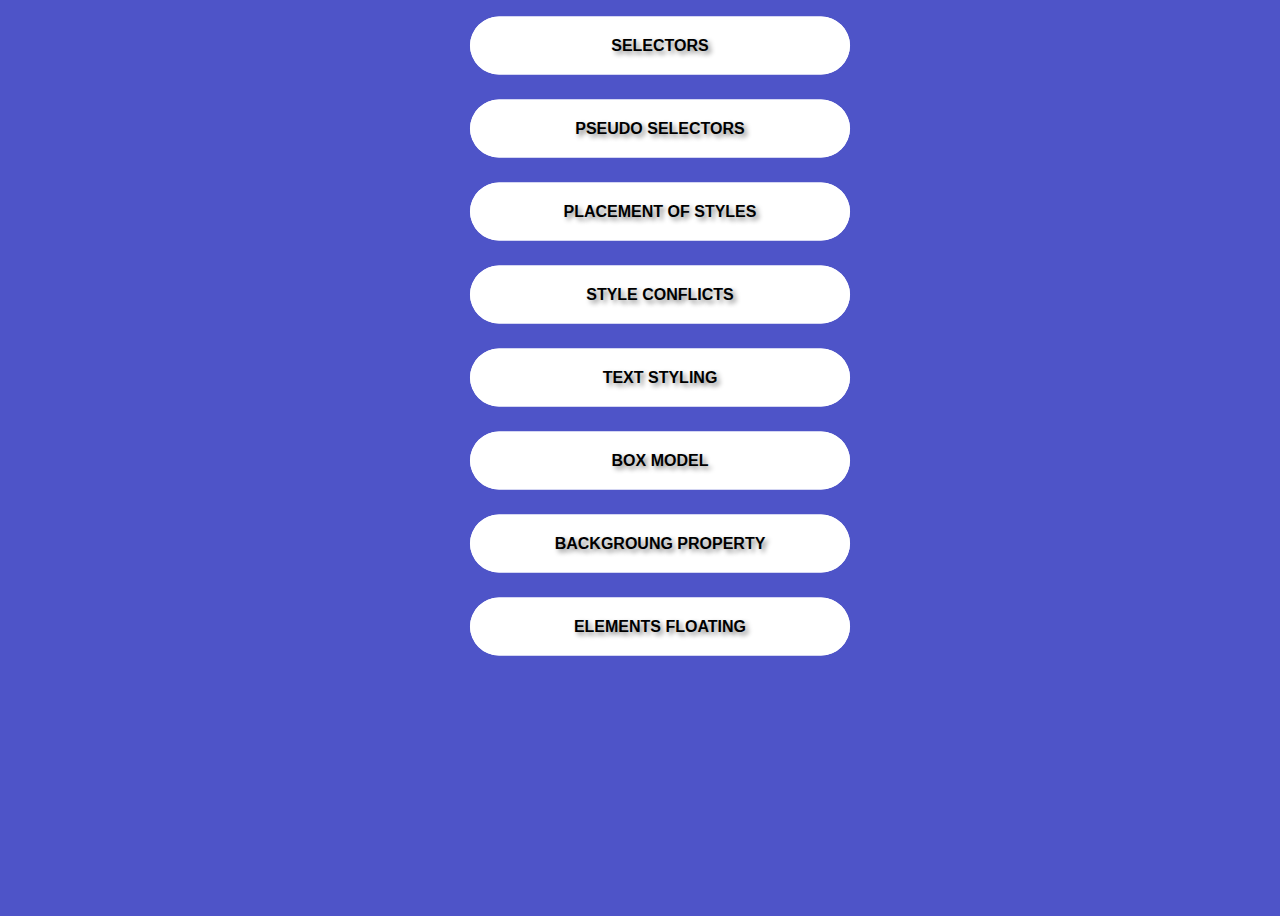
<file: cssbasics/index.html>
<!DOCTYPE html>
<html>
<head>
	<meta charset="utf-8">
	<title>Front end expirements</title>
	<link rel="stylesheet" type="text/css" href="css/startpage.css">
</head>
<body>
	<div class="area" >
    	<ul class="circles">
        	<li></li>
            <li></li>
            <li></li>
            <li></li>
            <li></li>
            <li></li>
            <li></li>
            <li></li>
            <li></li>
            <li></li>
        </ul>
    </div >

	<div class="box">
	<header class="header">CSS learning</header>
	<ul>
		<li><a href="selectors.html" class="btn btn-white btn-animation-1">Selectors</a></li>
		<li><a href="pseudoselectors.html" class="btn btn-white btn-animation-1">Pseudo selectors</a></li>
		<li><a href="stylesplace.html" class="btn btn-white btn-animation-1">Placement of styles</a></li>
		<li><a href="conflicts.html" class="btn btn-white btn-animation-1">Style conflicts</a></li>
		<li><a href="textstyling.html" class="btn btn-white btn-animation-1">Text styling</a></li>
		<li><a href="boxmodel.html" class="btn btn-white btn-animation-1">Box model</a></li>
		<li><a href="back.html" class="btn btn-white btn-animation-1">Backgroung property</a></li>
		<li><a href="float.html" class="btn btn-white btn-animation-1">Elements floating</a></li>
	</ul>
	</div>
</body>
</html>
</file>
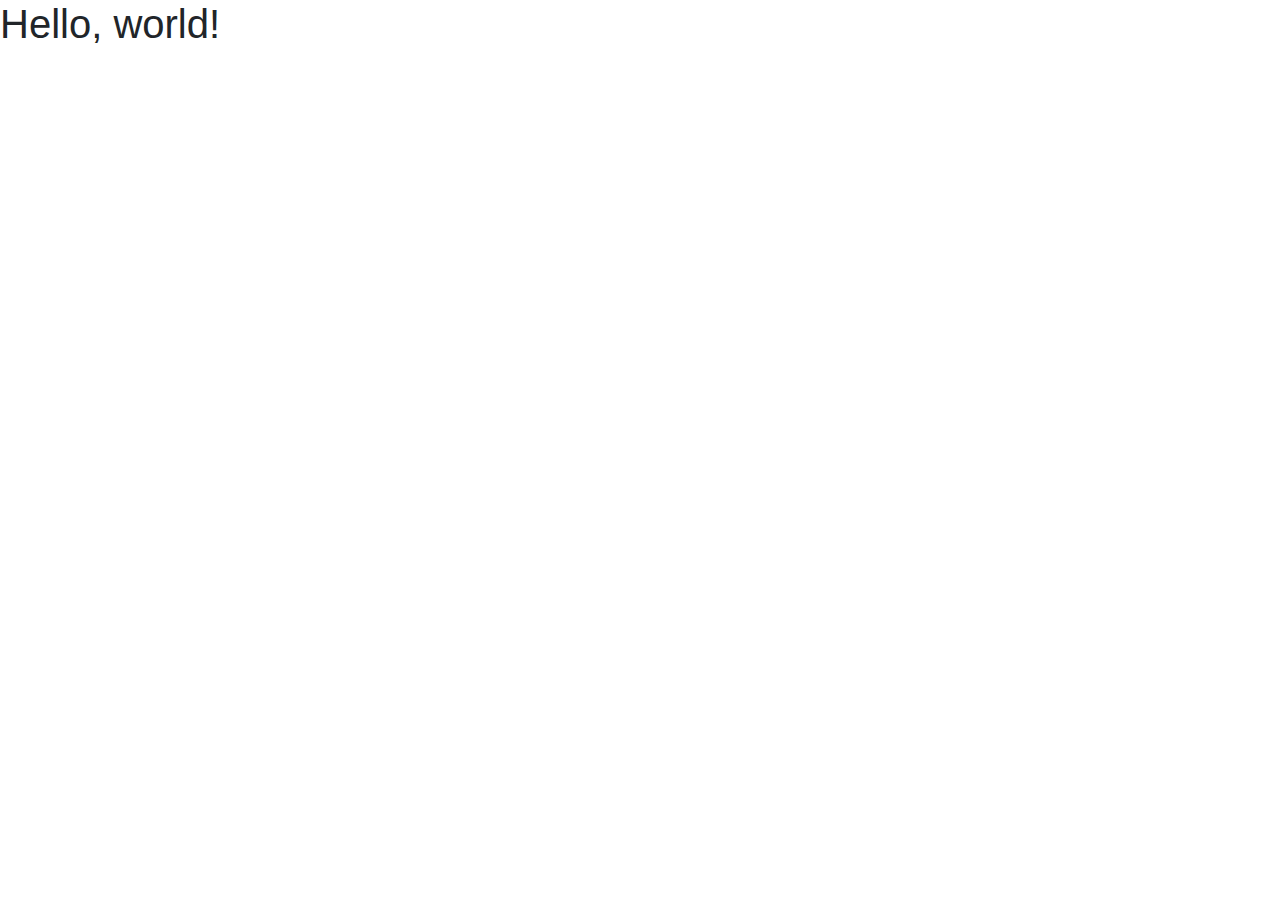
<file: project/index.html>
<!doctype html>
<html lang="en">
  <head>
    <!-- Required meta tags -->
    <meta charset="utf-8">
    <meta name="viewport" content="width=device-width, initial-scale=1, shrink-to-fit=no">

    <!-- Bootstrap CSS -->
    <link rel="stylesheet" href="https://stackpath.bootstrapcdn.com/bootstrap/4.5.2/css/bootstrap.min.css" integrity="sha384-JcKb8q3iqJ61gNV9KGb8thSsNjpSL0n8PARn9HuZOnIxN0hoP+VmmDGMN5t9UJ0Z" crossorigin="anonymous">

    <title>Hello, world!</title>
  </head>
  <body>
    <h1>Hello, world!</h1>

    <!-- Optional JavaScript -->
    <!-- jQuery first, then Popper.js, then Bootstrap JS -->
    <script src="https://code.jquery.com/jquery-3.5.1.slim.min.js" integrity="sha384-DfXdz2htPH0lsSSs5nCTpuj/zy4C+OGpamoFVy38MVBnE+IbbVYUew+OrCXaRkfj" crossorigin="anonymous"></script>
    <script src="https://cdn.jsdelivr.net/npm/popper.js@1.16.1/dist/umd/popper.min.js" integrity="sha384-9/reFTGAW83EW2RDu2S0VKaIzap3H66lZH81PoYlFhbGU+6BZp6G7niu735Sk7lN" crossorigin="anonymous"></script>
    <script src="https://stackpath.bootstrapcdn.com/bootstrap/4.5.2/js/bootstrap.min.js" integrity="sha384-B4gt1jrGC7Jh4AgTPSdUtOBvfO8shuf57BaghqFfPlYxofvL8/KUEfYiJOMMV+rV" crossorigin="anonymous"></script>
  </body>
</html>
</file>
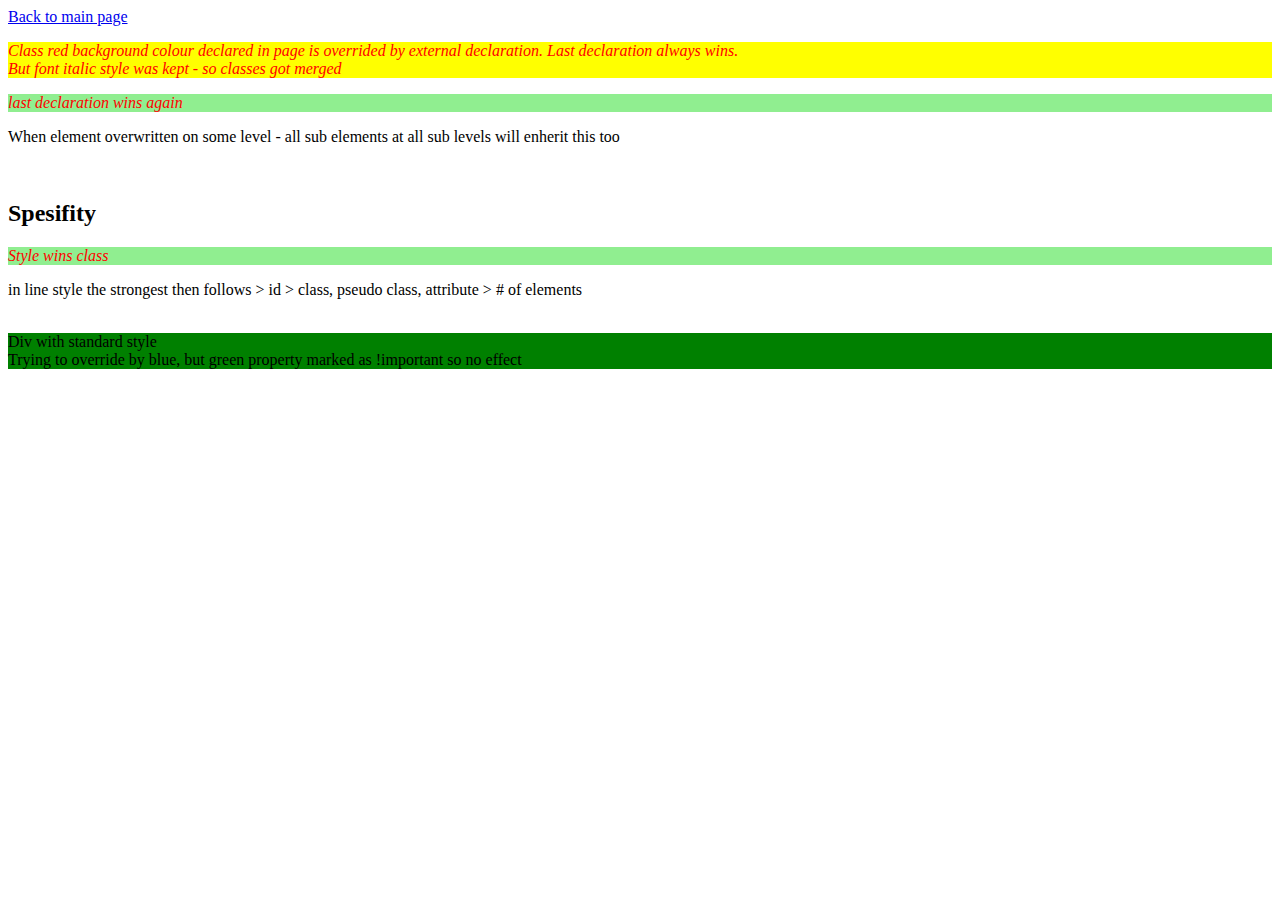
<file: conflicts.html>
<!DOCTYPE html>
<html>
<head>
	<meta charset="utf-8">
	<title>Style conflicts</title>
	<style type="text/css">
		.red {
			background-color: red;
			font-style: italic;
		}
	section {
		background-color: green !important;
	}
	</style>
	<link rel="stylesheet" type="text/css" href="css/style.css">

</head>
<body>
	<nav><a href="index.html">Back to main page</a></nav>
	<p class="red">Class red background colour declared in page is overrided by external declaration. Last declaration always wins. <br>But font italic style was kept - so classes got merged </p>
	<p class="red" style="background-color: lightgreen;">last declaration wins again</p>
	<p>When element overwritten on some level - all sub elements at all sub levels will enherit this too</p>
	<br>
	<h2>Spesifity</h2>
	<p style="background-color: lightgreen;" class="red">Style wins class</p>
	<p>in line style the strongest then follows > id > class, pseudo class, attribute > # of elements</p>
	<br>
	<section>Div with standard style</section>
	<section style="background-color: blue">Trying to override by blue, but green property marked as !important so no effect</section>

</body>
</html>
</file>
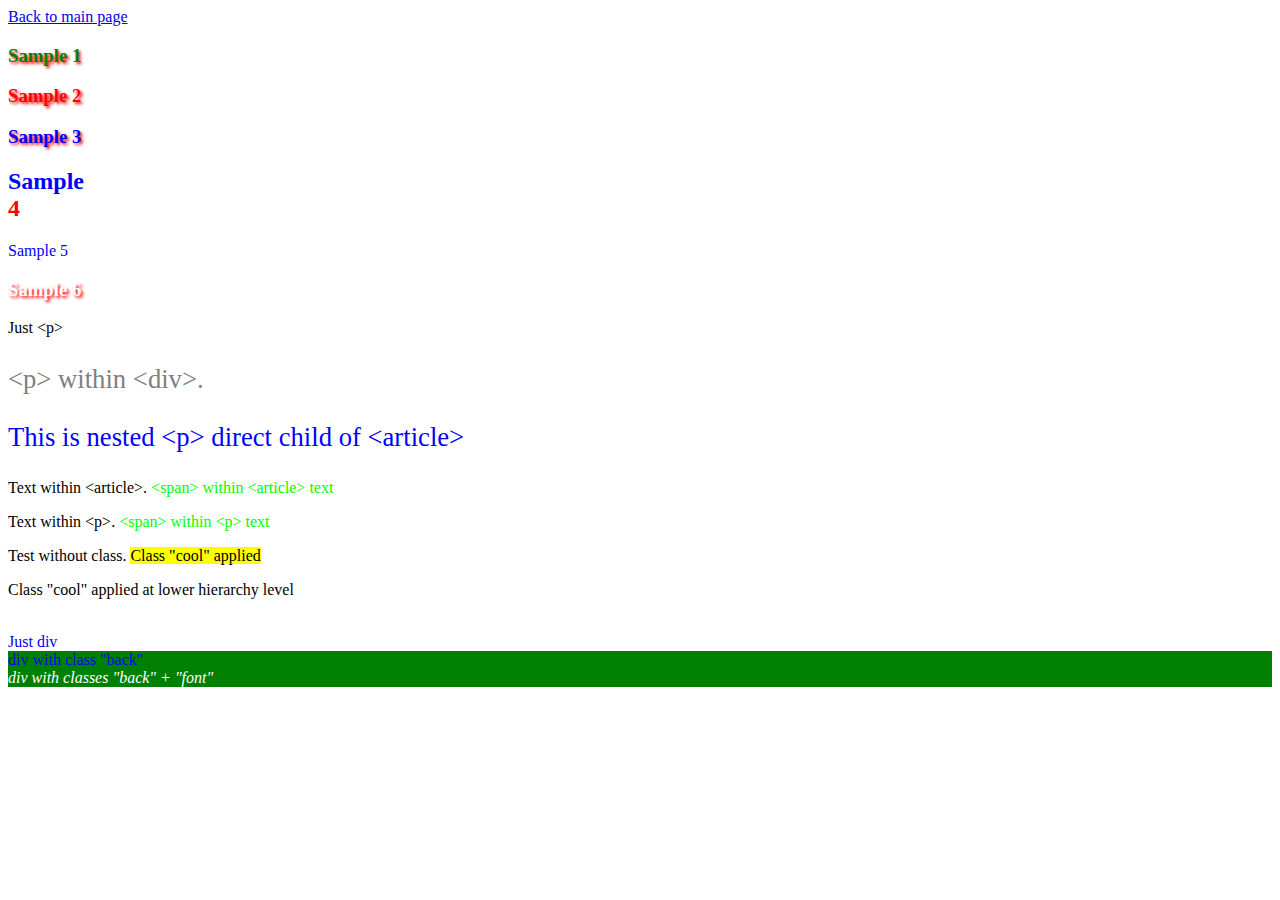
<file: selectors.html>
<!DOCTYPE html>
<html>
<head>
	<meta charset="utf-8">
	<title>Selectors</title>
	<style type="text/css">
		h3 {
			color: green;
			text-shadow: 2px 2px 3px red; 
		}

		.header {
			color: red;
		}

		div, h2, #header {
			color: blue;
		}

		h3.white {
			color: white;
		}

		/*p direct child only of div*/
		div > p {
			color: gray;
		}

		/*applied to p at all hierarchy levels of div*/
		div p {
			font-size: 20pt;
		}

		/*will apply to <span> only within any element with reference to "par1" class at any hierarchy level*/
		.par1 span {
			color: lime;
		}

		/*any element with class "cool" and direct child of <p>*/
		p > .cool {
			background: yellow;
		}

		div.back {
			background: green;
		}

		div.font {
			color: white;
		}

		/*if any element has both classes applied - this will apply additionaly*/		
		.back.font {
			font-style: italic;
		}
	</style>
</head>
<body>
	<nav><a href="index.html">Back to main page</a></nav>
	<h3>Sample 1</h3>
	<h3 class="header">Sample 2</h3>
	<h3 id="header">Sample 3</h3>
	<h2>Sample <div = class="header">4</div></h2>
	<div>Sample 5</div>
	<h3 class="white">Sample 6</h3>
	<p>Just &ltp&gt</p>
	<div><p>&ltp&gt within &ltdiv&gt. <article><p>This is nested &ltp&gt direct child of &ltarticle&gt</p></article></p></div>
	<article class="par1">Text within &ltarticle&gt. <span>&ltspan&gt within &ltarticle&gt text</span></article>
	<p class="par1">Text  within &ltp&gt. <span>&ltspan&gt within &ltp&gt text</span></p>
	<p><span>Test without class. </span><span class="cool">Class "cool" applied</span><article><span class="cool">Class "cool" applied at lower hierarchy level</span></article></p>
	<br>
	<div>Just div</div>
	<div class="back">div with class "back"</div>
	<div class="back font">div with classes "back" + "font"</div>
</body>
</html>
</file>
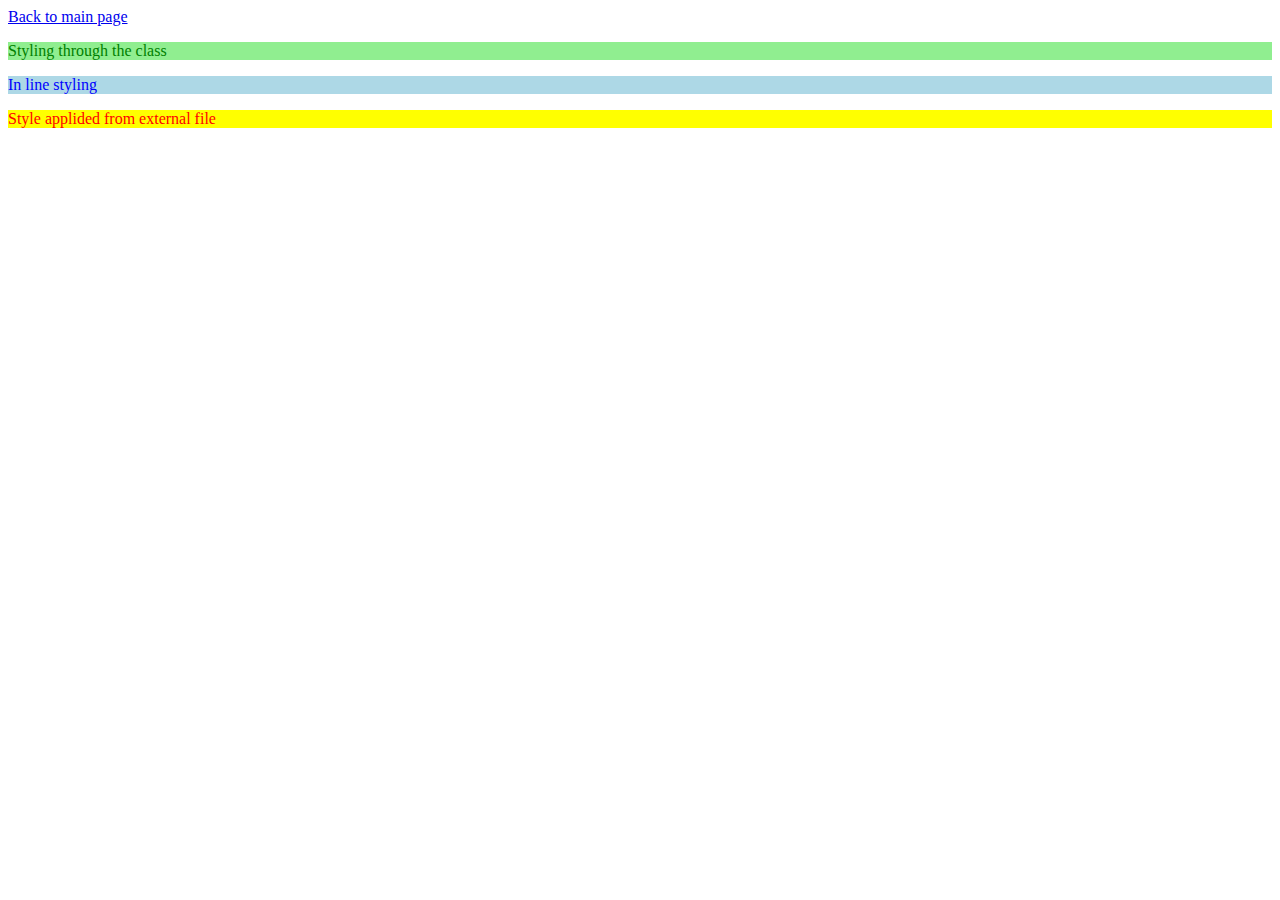
<file: stylesplace.html>
<!DOCTYPE html>
<html>
<head>
	<meta charset="utf-8">
	<title>Placement of styles</title>
	<link rel="stylesheet" type="text/css" href="css/style.css">
	<style type="text/css">
		
		.green {
			color: green;
			background-color: lightgreen;
		}
	</style>
</head>
<body>
	<nav><a href="index.html">Back to main page</a></nav>
	<p class="green">Styling through the class</p>
	<p style="color: blue; background-color: lightblue;">In line styling</p>
	<p class="red">Style applided from external file</p>
</body>
</html>
</file>
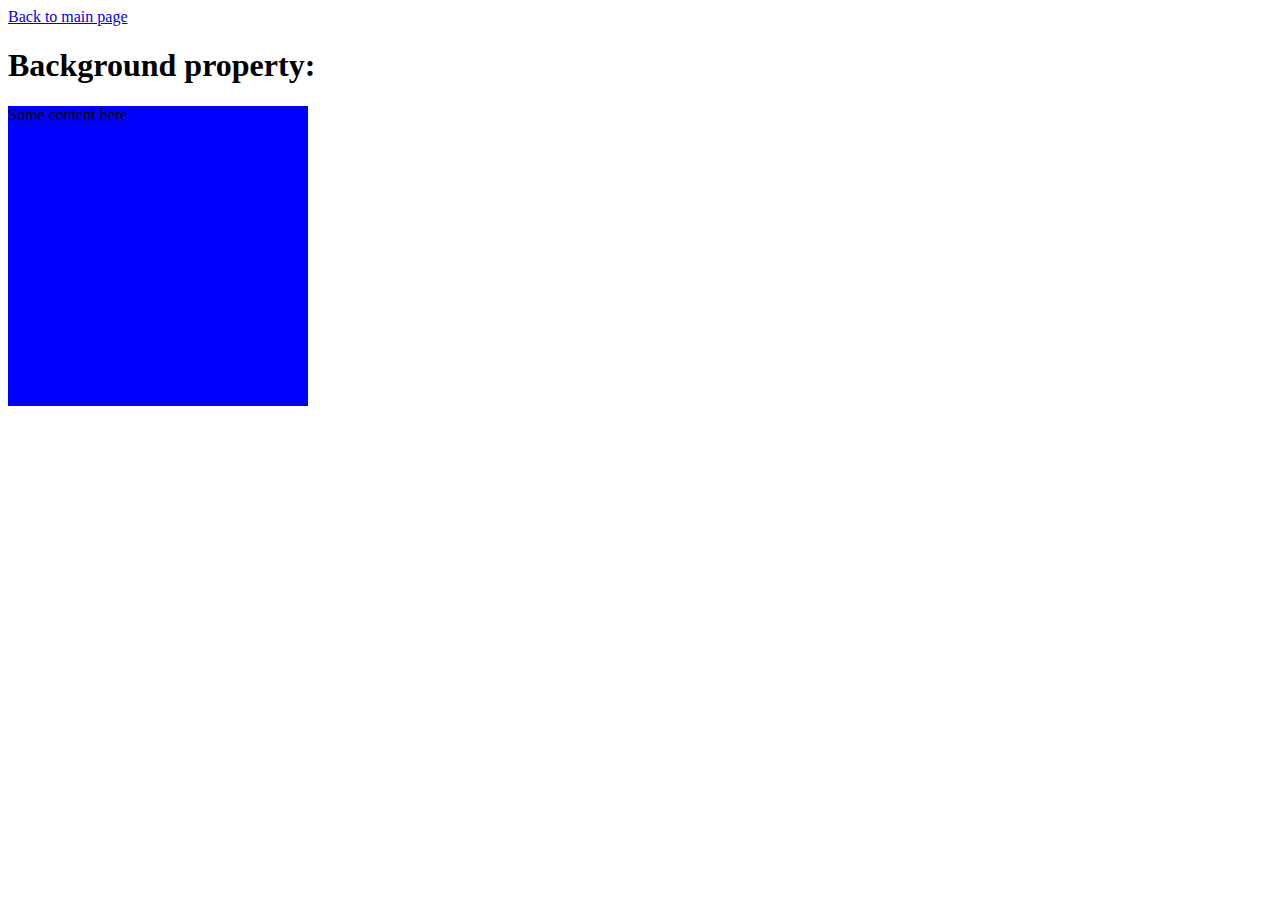
<file: cssbasics/back.html>
<!DOCTYPE html>
<html>
<head>
	<meta charset="utf-8">
	<title>Backgroung property</title>
	<style type="text/css">
		.bg {
			background-color: blue;
			width: 300px;
			height: 300px;
			background-image: url("https://c0.wallpaperflare.com/preview/715/840/885/kitten-pussy-cat-kittens.jpg");
			background-repeat: no-repeat;
			background-position: center;
		}
	</style>

</head>
<body>
	<nav><a href="index.html">Back to main page</a></nav>

	<h1>Background property:</h1>
	<div class="bg">Some content here</div>


</body>
</html>
</file>
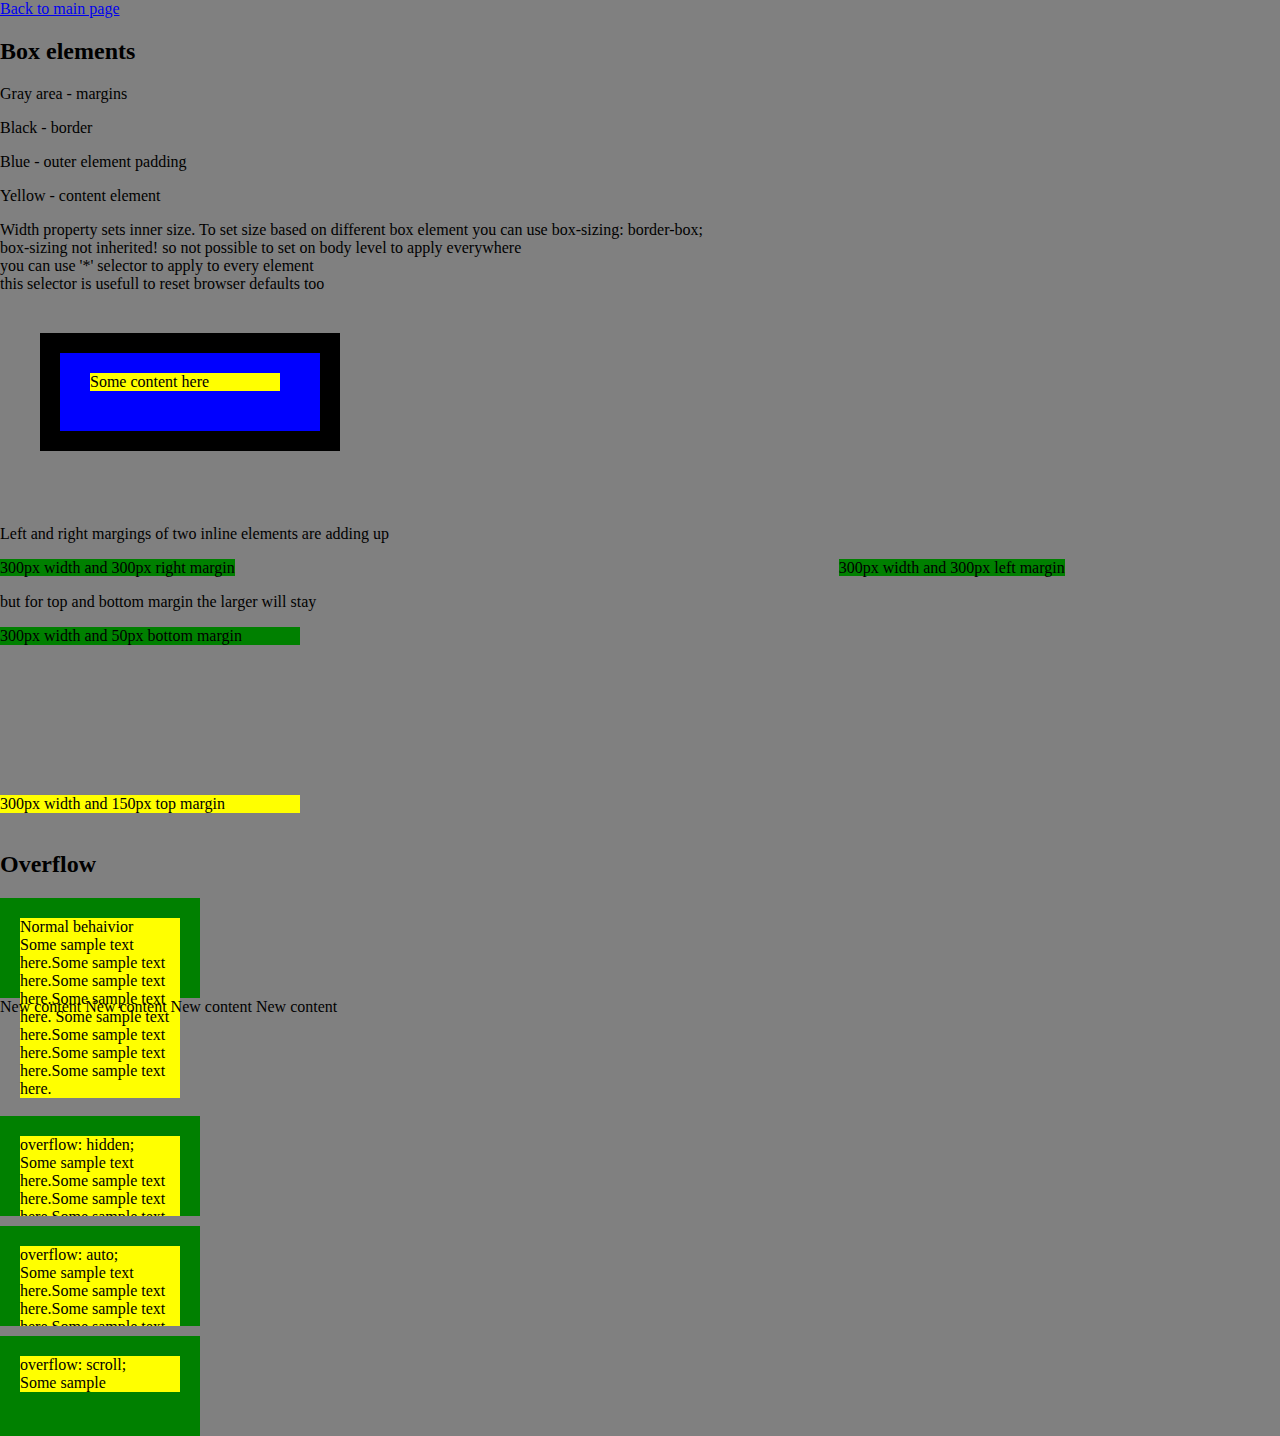
<file: cssbasics/boxmodel.html>
<!DOCTYPE html>
<html>
<head>
	<meta charset="utf-8">
	<title>Box model</title>
	<style type="text/css">
		* {
			box-sizing: border-box;			
		}
		body {
			background-color: gray;
			margin: 0px;
			padding: 0px;
		}
		.box {
			background-color: blue;
			margin: 40px;
			/*order is: top > right > bottom > left*/
			padding: 20px 40px 40px 30px;
			border: 20px solid black;
			width: 300px;
		}
		.content {
			background-color: yellow;
		}
		.box1 {
			height: 100px;
			width: 200px;
			padding: 20px;
			background-color: green;
		}
		.content1 {
			background-color: yellow;
		}
	</style>

</head>
<body>
	<nav><a href="index.html">Back to main page</a></nav>
	<h2>Box elements</h2>
	<p>Gray area - margins</p>
	<p>Black - border</p>
	<p>Blue - outer element padding</p>
	<p>Yellow - content element</p> 
	<p>Width property sets inner size. To set size based on different box element you can use box-sizing: border-box;<br>
	box-sizing not inherited! so not possible to set on body level to apply everywhere <br>
	you can use '*' selector to apply to every element<br>
	this selector is usefull to reset browser defaults too</p>
	<div class="box">
		<div class="content">Some content here</div>
	</div>

	<br>
	<p>Left and right margings of two inline elements are adding up</p>
	<div>
		<span style="margin-right: 300px; background-color: green; width: 300px;">300px width and 300px right margin</span>
		<span style="margin-left: 300px; background-color: green; width: 300px;">300px width and 300px left margin</span>
	</div>

	<p>but for top and bottom margin the larger will stay</p>
	<div>
		<div style="margin-bottom: 50px; background-color: green; width: 300px;">300px width and 50px bottom margin</div>
		<div style="margin-top: 150px; background-color: yellow; width: 300px;">300px width and 150px top margin</div>
	</div>

	<br>
	<h2>Overflow</h2>
	<div class="box1">
		<div class="content1">
			Normal behaivior<br> Some sample text here.Some sample text here.Some sample text here.Some sample text here.
			Some sample text here.Some sample text here.Some sample text here.Some sample text here.
		</div>
	</div>
	<div>
		New content New content New content New content
	</div>

	<div class="box1" style="margin-top: 100px; overflow: hidden;">
		<div class="content1">
			overflow: hidden;<br> Some sample text here.Some sample text here.Some sample text here.Some sample text here.
			Some sample text here.Some sample text here.Some sample text here.Some sample text here.
		</div>
	</div>
	<div class="box1" style="margin-top: 10px; overflow: auto;">
		<div class="content1">
			overflow: auto;<br> Some sample text here.Some sample text here.Some sample text here.Some sample text here.
			Some sample text here.Some sample text here.Some sample text here.Some sample text here.
		</div>
	</div>	

	<div class="box1" style="margin-top: 10px; overflow: scroll;">
		<div class="content1">
			overflow: scroll;<br> Some sample
		</div>
	</div>
</body>
</html>
</file>
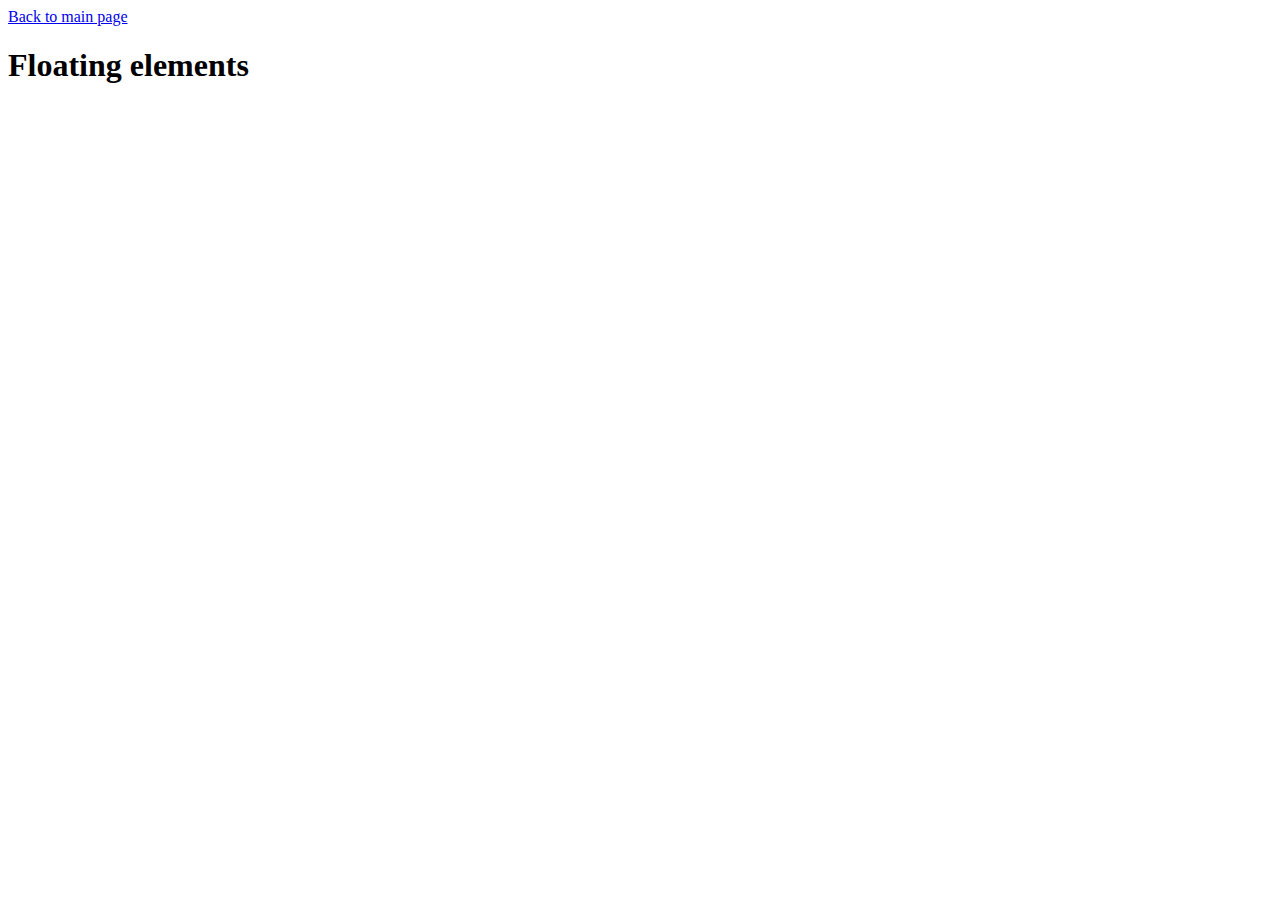
<file: cssbasics/float.html>
<!DOCTYPE html>
<html>
<head>
	<meta charset="utf-8">
	<title>Elements floating</title>
	<style type="text/css">

	</style>

</head>
<body>
	<nav><a href="index.html">Back to main page</a></nav>

	<h1>Floating elements</h1>


</body>
</html>
</file>
<file: cssbasics/css/startpage.css>
body{
  background:#4e54c8;
  text-align:center;
  box-sizing:border-box;
  font-family:"Lato",Sans-serif;
  font-weight: bolder;

/*   position:relative; */
}

.header {
  font-size: 25pt;
  font-weight: bolder;
  text-align: center;
  color: white;
  margin-bottom: 45px;
  text-shadow: 4px 4px 15px;
    animation: reveal 3000ms ease-in-out forwards 200ms,
             glow 2500ms linear infinite 2000ms;

  @keyframes reveal {
    80%{
      letter-spacing: 8px;
    }
    100% {
      background-size: 300% 300%;
    }
  }


  @keyframes glow {
    40% {
      text-shadow: 0 0 8px #fff;
    }
  }
}

li {
  list-style: none;
}


.box{
  position:absolute;
  top:35%;
  left:50%;
  transform : translate(-50% ,-50%);
}

.btn:link,
.btn:visited{
  text-decoration: none;
  text-transform:uppercase;
  text-shadow: 3px 3px 5px gray;
  position:relative;
  top:0;
  left:0;
  padding:20px 40px;
  border-radius:100px;
  display:inline-block;
  transition: all .5s;
  margin-bottom: 25px;
  width: 300px;
}

.btn-white{
  background:#fff;
  color:#000;
}

.btn:hover{
   box-shadow:0px 10px 10px rgba(0,0,0,0.2);
   transform : translateY(-3px);
}

.btn:active{
  box-shadow:0px 5px 10px rgba(0,0,0,0.2)
  transform:translateY(-1px);
}

.btn-bottom-animation-1{
  animation:comeFromBottom 1s ease-out .8s;
}

.btn::after{
  content:"";
  text-decoration: none;
  text-transform:uppercase;
  position:absolute;
  width:100%;
  height:100%;
  top:0;
  left:0;
  border-radius:100px;
  display:inline-block;
  z-index:-1;
  transition: all .5s;
}

.btn-white::after {
    background: #fff;
}

.btn-animation-1:hover::after {
    transform: scaleX(1.4) scaleY(1.6);
    opacity: 0;
}

@keyframes comeFromBottom{
  0%{
    opacity:0;
    transform:translateY(40px);
  } 
  100%{
    opacity:1;
    transform:translateY(0);
  }
}

.context {
    width: 100%;
    position: absolute;
    top:50vh;
    
}

.context h1{
    text-align: center;
    color: #fff;
    font-size: 50px;
}


.area{
    background: #4e54c8;  
    background: -webkit-linear-gradient(to left, #8f94fb, #4e54c8);  
    width: 100%;
    height:100vh;
    
   
}

.circles{
    position: absolute;
    top: 0;
    left: 0;
    width: 100%;
    height: 100%;
    overflow: hidden;
}

.circles li{
    position: absolute;
    display: block;
    list-style: none;
    width: 20px;
    height: 20px;
    background: rgba(255, 255, 255, 0.2);
    animation: animate 25s linear infinite;
    bottom: -150px;
    
}

.circles li:nth-child(1){
    left: 25%;
    width: 80px;
    height: 80px;
    animation-delay: 0s;
}


.circles li:nth-child(2){
    left: 10%;
    width: 20px;
    height: 20px;
    animation-delay: 2s;
    animation-duration: 12s;
}

.circles li:nth-child(3){
    left: 70%;
    width: 20px;
    height: 20px;
    animation-delay: 4s;
}

.circles li:nth-child(4){
    left: 40%;
    width: 60px;
    height: 60px;
    animation-delay: 0s;
    animation-duration: 18s;
}

.circles li:nth-child(5){
    left: 65%;
    width: 20px;
    height: 20px;
    animation-delay: 0s;
}

.circles li:nth-child(6){
    left: 75%;
    width: 110px;
    height: 110px;
    animation-delay: 3s;
}

.circles li:nth-child(7){
    left: 35%;
    width: 150px;
    height: 150px;
    animation-delay: 7s;
}

.circles li:nth-child(8){
    left: 50%;
    width: 25px;
    height: 25px;
    animation-delay: 15s;
    animation-duration: 45s;
}

.circles li:nth-child(9){
    left: 20%;
    width: 15px;
    height: 15px;
    animation-delay: 2s;
    animation-duration: 35s;
}

.circles li:nth-child(10){
    left: 85%;
    width: 150px;
    height: 150px;
    animation-delay: 0s;
    animation-duration: 11s;
}


@keyframes animate {

    0%{
        transform: translateY(0) rotate(0deg);
        opacity: 1;
        border-radius: 0;
    }

    100%{
        transform: translateY(-1000px) rotate(720deg);
        opacity: 0;
        border-radius: 50%;
    }

}
</file>
<file: css/style.css>
.red {
	color: red;
	background-color: yellow;
}
</file>
